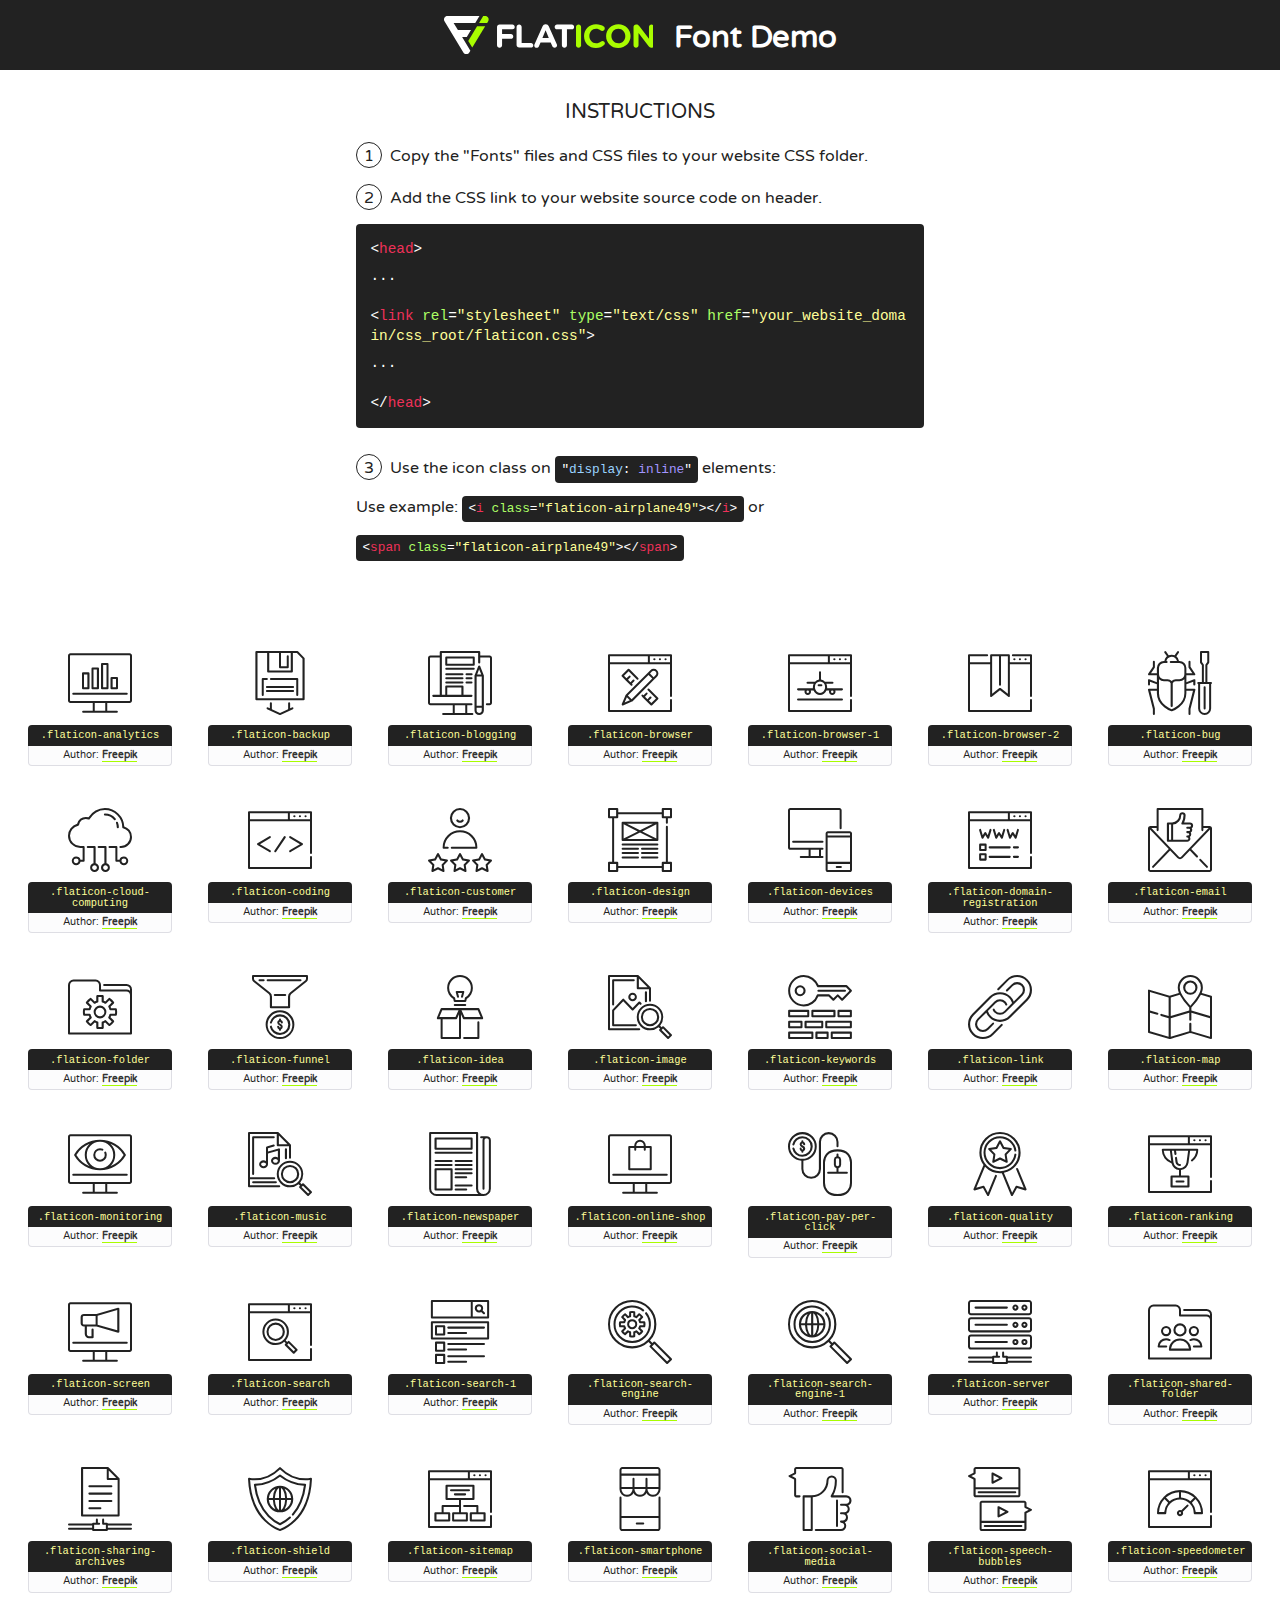
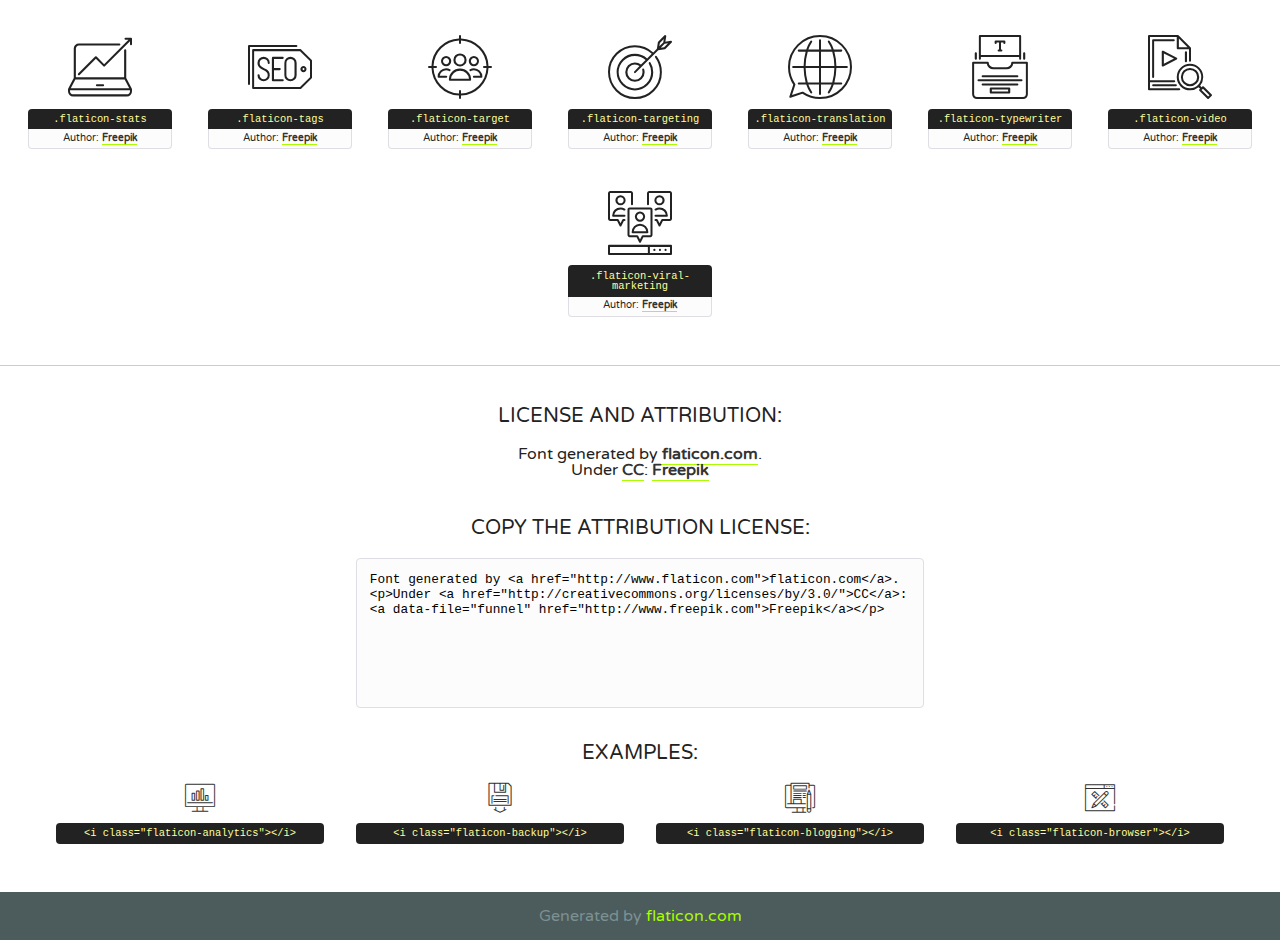
<file: css/fonts/flaticon/flaticon.html>
<!DOCTYPE html>
<!--
  Flaticon icon font: Flaticon
  Creation date: 22/06/2016 15:31
-->
<html>
<!DOCTYPE html>
<html>

<head>
    <title>Flaticon WebFont</title>
    <link href="http://fonts.googleapis.com/css?family=Varela+Round" rel="stylesheet" type="text/css" />
    <link rel="stylesheet" type="text/css" href="flaticon.css">
    <meta charset="UTF-8">
    <style>
    html, body, div, span, applet, object, iframe,
    h1, h2, h3, h4, h5, h6, p, blockquote, pre,
    a, abbr, acronym, address, big, cite, code,
    del, dfn, em, img, ins, kbd, q, s, samp,
    small, strike, strong, sub, sup, tt, var,
    b, u, i, center,
    dl, dt, dd, ol, ul, li,
    fieldset, form, label, legend,
    table, caption, tbody, tfoot, thead, tr, th, td,
    article, aside, canvas, details, embed, 
    figure, figcaption, footer, header, hgroup, 
    menu, nav, output, ruby, section, summary,
    time, mark, audio, video {
        margin: 0;
        padding: 0;
        border: 0;
        font-size: 100%;
        font: inherit;
        vertical-align: baseline;
    }
    /* HTML5 display-role reset for older browsers */
    article, aside, details, figcaption, figure, 
    footer, header, hgroup, menu, nav, section {
        display: block;
    }
    body {
        line-height: 1;
    }
    ol, ul {
        list-style: none;
    }
    blockquote, q {
        quotes: none;
    }
    blockquote:before, blockquote:after,
    q:before, q:after {
        content: '';
        content: none;
    }
    table {
        border-collapse: collapse;
        border-spacing: 0;
    }
    body {
        font-family: 'Varela Round', Helvetica, Arial, sans-serif;
        font-size: 16px;
        color: #222;
    }
    a {
        color: #333;
        border-bottom: 1px solid #a9fd00;
        font-weight: bold;
        text-decoration: none;
    }
    * {
        -moz-box-sizing: border-box;
        -webkit-box-sizing: border-box;
        box-sizing: border-box;
        margin: 0;
        padding: 0;
    }
    [class^="flaticon-"]:before, [class*=" flaticon-"]:before, [class^="flaticon-"]:after, [class*=" flaticon-"]:after {
        font-family: Flaticon;
        font-size: 30px;
        font-style: normal;
        margin-left: 20px;
        color: #333;
    }
    .wrapper {
        max-width: 600px;
        margin: auto;
        padding: 0 1em;
    }
    .title {
        font-size: 1.25em;
        text-align: center;
        margin-bottom: 1em;
        text-transform: uppercase;
    }
    header {
        text-align: center;
        background-color: #222;
        color: #fff;
        padding: 1em;
    }
    header .logo {
        width: 210px;
        height: 38px;
        display: inline-block;
        vertical-align: middle;
        margin-right: 1em;
        border: none;
    }
    header strong {
        font-size: 1.95em;
        font-weight: bold;
        vertical-align: middle;
        margin-top: 5px;
        display: inline-block;
    }
    .demo {
        margin: 2em auto;
        line-height: 1.25em;
    }
    .demo ul li {
        margin-bottom: 1em;
    }
    .demo ul li .num {
        color: #222;
        border-radius: 20px;
        display: inline-block;
        width: 26px;
        padding: 3px;
        height: 26px;
        text-align: center;
        margin-right: 0.5em;
        border: 1px solid #222;
    }
    .demo ul li code {
        background-color: #222;
        border-radius: 4px;
        padding: 0.25em 0.5em;
        display: inline-block;
        color: #fff;
        font-family: Consolas,Monaco,Lucida Console,Liberation Mono,DejaVu Sans Mono,Bitstream Vera Sans Mono,Courier New, monospace;
        font-weight: lighter;
        margin-top: 1em;
        font-size: 0.8em;
        word-break: break-all;
    }
    .demo ul li code.big {
        padding: 1em;
        font-size: 0.9em;
    }
    .demo ul li code .red {
        color: #EF3159;
    }
    .demo ul li code .green {
        color: #ACFF65;
    }
    .demo ul li code .yellow {
        color: #FFFF99;
    }
    .demo ul li code .blue {
        color: #99D3FF;
    }
    .demo ul li code .purple {
        color: #A295FF;
    }
    .demo ul li code .dots {
        margin-top: 0.5em;
        display: block;
    }
    #glyphs {
        border-bottom: 1px solid #ccc;
        padding: 2em 0;
        text-align: center;
    }
    .glyph {
        display: inline-block;
        width: 9em;
        margin: 1em;
        text-align: center;
        vertical-align: top;
        background: #FFF;
    }
    .glyph .glyph-icon {
        padding: 10px;
        display: block;
        font-family:"Flaticon";
        font-size: 64px;
        line-height: 1;
    }
    .glyph .glyph-icon:before {
        font-size: 64px;
        color: #222;
        margin-left: 0;
    }
    .class-name {
        font-size: 0.65em;
        background-color: #222;
        color: #fff;
        border-radius: 4px 4px 0 0;
        padding: 0.5em;
        color: #FFFF99;
        font-family: Consolas,Monaco,Lucida Console,Liberation Mono,DejaVu Sans Mono,Bitstream Vera Sans Mono,Courier New, monospace;
    }
    .author-name {
        font-size: 0.6em;
        background-color: #fcfcfd;
        border: 1px solid #DEDEE4;
        border-top: 0;
        border-radius: 0 0 4px 4px;
        padding: 0.5em;
    }
    .class-name:last-child {
        font-size: 10px;
        color:#888;
    }
    .class-name:last-child a {
        font-size: 10px;
        color:#555;
    }
    .class-name:last-child a:hover {
        color:#a9fd00;
    }
    .glyph > input {
        display: block;
        width: 100px;
        margin: 5px auto;
        text-align: center;
        font-size: 12px;
        cursor: text;
    }
    .glyph > input.icon-input {
        font-family:"Flaticon";
        font-size: 16px;
        margin-bottom: 10px;
    }
    .attribution .title {
        margin-top: 2em;
    }
    .attribution textarea {
        background-color: #fcfcfd;
        padding: 1em;
        border: none;
        box-shadow: none;
        border: 1px solid #DEDEE4;
        border-radius: 4px;
        resize: none;
        width: 100%;
        height: 150px;
        font-size: 0.8em;
        font-family: Consolas,Monaco,Lucida Console,Liberation Mono,DejaVu Sans Mono,Bitstream Vera Sans Mono,Courier New, monospace;
        -webkit-appearance: none;
    }
    .iconsuse {
        margin: 2em auto;
        text-align: center;
        max-width: 1200px;
    }
    .iconsuse:after {
        content: '';
        display: table;
        clear: both;
    }
    .iconsuse .image {
        float: left;
        width: 25%;
        padding: 0 1em;
    }
    .iconsuse .image p {
        margin-bottom: 1em;
    }
    .iconsuse .image span {
        display: block;
        font-size: 0.65em;
        background-color: #222;
        color: #fff;
        border-radius: 4px;
        padding: 0.5em;
        color: #FFFF99;
        margin-top: 1em;
        font-family: Consolas,Monaco,Lucida Console,Liberation Mono,DejaVu Sans Mono,Bitstream Vera Sans Mono,Courier New, monospace;
    }
    #footer {
        text-align: center;
        background-color: #4C5B5C;
        color: #7c9192;
        padding: 1em;
    }
    #footer a {
        border: none;
        color: #a9fd00;
        font-weight: normal;
    }
    @media (max-width: 960px) {
        .iconsuse .image {
            width: 50%;
        }
    }
    @media (max-width: 560px) {
        .iconsuse .image {
            width: 100%;
        }
    }
    </style>
</head>

<body class="characters-off">

    <header>
        <a href="http://www.flaticon.com" target="_blank" class="logo">
            <svg version="1.1" xmlns="http://www.w3.org/2000/svg" xmlns:xlink="http://www.w3.org/1999/xlink" xmlns:a="http://ns.adobe.com/AdobeSVGViewerExtensions/3.0/" viewBox="0 0 560.875 102.036" enable-background="new 0 0 560.875 102.036" xml:space="preserve">
                <defs>
                </defs>
                <g>
                    <g class="letters">
                        <path fill="#ffffff" d="M141.596,29.675c0-3.777,2.985-6.767,6.764-6.767h34.438c3.426,0,6.15,2.728,6.15,6.15
                        c0,3.43-2.724,6.149-6.15,6.149h-27.674v13.091h23.719c3.429,0,6.151,2.724,6.151,6.15c0,3.43-2.723,6.149-6.151,6.149h-23.719
                        v17.574c0,3.773-2.986,6.761-6.764,6.761c-3.779,0-6.764-2.989-6.764-6.761V29.675z"></path>
                        <path fill="#ffffff" d="M193.844,29.149c0-3.781,2.985-6.767,6.764-6.767c3.776,0,6.763,2.985,6.763,6.767v42.957h25.039
                        c3.426,0,6.149,2.726,6.149,6.153c0,3.425-2.723,6.15-6.149,6.15h-31.802c-3.779,0-6.764-2.986-6.764-6.768V29.149z"></path>
                        <path fill="#ffffff" d="M241.891,75.71l21.438-48.407c1.492-3.341,4.215-5.357,7.906-5.357h0.792
                        c3.686,0,6.323,2.017,7.815,5.357l21.439,48.407c0.436,0.967,0.701,1.845,0.701,2.723c0,3.602-2.809,6.501-6.414,6.501
                        c-3.161,0-5.269-1.845-6.499-4.655l-4.132-9.661h-27.059l-4.301,10.102c-1.144,2.631-3.426,4.214-6.237,4.214
                        c-3.517,0-6.24-2.81-6.24-6.325C241.1,77.64,241.451,76.677,241.891,75.71z M279.932,58.666l-8.521-20.297l-8.526,20.297H279.932
                        z"></path>
                        <path fill="#ffffff" d="M314.864,35.387H301.86c-3.429,0-6.239-2.813-6.239-6.238c0-3.429,2.811-6.24,6.239-6.24h39.533
                        c3.426,0,6.237,2.811,6.237,6.24c0,3.425-2.811,6.238-6.237,6.238h-13.001v42.785c0,3.773-2.99,6.761-6.764,6.761
                        c-3.779,0-6.764-2.989-6.764-6.761V35.387z"></path>
                        <path fill="#A9FD00" d="M352.615,29.149c0-3.781,2.985-6.767,6.767-6.767c3.774,0,6.761,2.985,6.761,6.767v49.024
                        c0,3.773-2.987,6.761-6.761,6.761c-3.781,0-6.767-2.989-6.767-6.761V29.149z"></path>
                        <path fill="#A9FD00" d="M374.132,53.836v-0.179c0-17.481,13.178-31.801,32.065-31.801c9.22,0,15.459,2.458,20.557,6.238
                        c1.402,1.054,2.637,2.985,2.637,5.357c0,3.692-2.985,6.59-6.681,6.59c-1.845,0-3.071-0.702-4.044-1.319
                        c-3.776-2.813-7.729-4.393-12.562-4.393c-10.364,0-17.831,8.611-17.831,19.154v0.173c0,10.542,7.291,19.329,17.831,19.329
                        c5.715,0,9.492-1.756,13.359-4.834c1.049-0.874,2.458-1.491,4.039-1.491c3.429,0,6.325,2.813,6.325,6.236
                        c0,2.106-1.056,3.78-2.282,4.834c-5.539,4.834-12.036,7.733-21.878,7.733C387.572,85.464,374.132,71.493,374.132,53.836z"></path>
                        <path fill="#A9FD00" d="M433.009,53.836v-0.179c0-17.481,13.79-31.801,32.766-31.801c18.981,0,32.592,14.143,32.592,31.628v0.173
                        c0,17.483-13.785,31.807-32.769,31.807C446.625,85.464,433.009,71.32,433.009,53.836z M484.224,53.836v-0.179
                        c0-10.539-7.725-19.326-18.626-19.326c-10.893,0-18.449,8.611-18.449,19.154v0.173c0,10.542,7.73,19.329,18.626,19.329
                        C476.676,72.986,484.224,64.378,484.224,53.836z"></path>
                        <path fill="#A9FD00" d="M506.233,29.321c0-3.774,2.99-6.763,6.767-6.763h1.401c3.252,0,5.183,1.583,7.029,3.953l26.093,34.265
                        V29.059c0-3.692,2.99-6.677,6.681-6.677c3.683,0,6.671,2.985,6.671,6.677v48.934c0,3.78-2.987,6.765-6.764,6.765h-0.436
                        c-3.257,0-5.188-1.581-7.034-3.953l-27.056-35.492v32.944c0,3.687-2.985,6.676-6.678,6.676c-3.683,0-6.673-2.989-6.673-6.676
                        V29.321z"></path>
                    </g>
                    <g class="insignia">
                        <path fill="#ffffff" d="M48.372,56.137h12.517l11.156-18.537H37.186L25.688,18.539h57.825L94.668,0H9.271
                        C5.925,0,2.842,1.801,1.198,4.716c-1.644,2.907-1.593,6.482,0.134,9.343l50.38,83.501c1.678,2.781,4.689,4.476,7.938,4.476
                        c3.246,0,6.257-1.695,7.935-4.476l2.898-4.804L48.372,56.137z"></path>
                        <g class="i">
                            <path fill="#A9FD00" d="M93.575,18.539h0.031v0.004l21.652,0.004l2.705-4.488c1.727-2.861,1.778-6.436,0.133-9.343
                            C116.454,1.801,113.371,0,110.026,0h-5.294L93.575,18.539z"></path>
                            <polygon fill="#A9FD00" points="88.291,27.356 64.725,66.486 75.519,84.404 109.942,27.356"></polygon>
                        </g>
                    </g>
                </g>
            </svg>
        </a>
        <strong>Font Demo</strong>
    </header>


    <section class="demo wrapper">

        <p class="title">Instructions</p>

        <ul>
            <li>
                <span class="num">1</span>Copy the "Fonts" files and CSS files to your website CSS folder.
            </li>
            <li>
                <span class="num">2</span>Add the CSS link to your website source code on header.
                <code class="big">
                    &lt;<span class="red">head</span>&gt;
                    <br/><span class="dots">...</span>
                    <br/>&lt;<span class="red">link</span> <span class="green">rel</span>=<span class="yellow">"stylesheet"</span> <span class="green">type</span>=<span class="yellow">"text/css"</span> <span class="green">href</span>=<span class="yellow">"your_website_domain/css_root/flaticon.css"</span>&gt;
                    <br/><span class="dots">...</span>
                    <br/>&lt;/<span class="red">head</span>&gt;
                </code>
            </li>

            <li>
                <p>
                    <span class="num">3</span>Use the icon class on <code>"<span class="blue">display</span>:<span class="purple"> inline</span>"</code> elements:
                    <br />
                    Use example: <code>&lt;<span class="red">i</span> <span class="green">class</span>=<span class="yellow">&quot;flaticon-airplane49&quot;</span>&gt;&lt;/<span class="red">i</span>&gt;</code> or <code>&lt;<span class="red">span</span> <span class="green">class</span>=<span class="yellow">&quot;flaticon-airplane49&quot;</span>&gt;&lt;/<span class="red">span</span>&gt;</code>
            </li>
        </ul>

    </section>




   <section id="glyphs">          
    
      
        <div class="glyph"><div class="glyph-icon flaticon-analytics"></div>
            <div class="class-name">.flaticon-analytics</div>
            <div class="author-name">Author: <a data-file="analytics" href="http://www.freepik.com">Freepik</a> </div> 
        </div>        
        
        <div class="glyph"><div class="glyph-icon flaticon-backup"></div>
            <div class="class-name">.flaticon-backup</div>
            <div class="author-name">Author: <a data-file="backup" href="http://www.freepik.com">Freepik</a> </div> 
        </div>        
        
        <div class="glyph"><div class="glyph-icon flaticon-blogging"></div>
            <div class="class-name">.flaticon-blogging</div>
            <div class="author-name">Author: <a data-file="blogging" href="http://www.freepik.com">Freepik</a> </div> 
        </div>        
        
        <div class="glyph"><div class="glyph-icon flaticon-browser"></div>
            <div class="class-name">.flaticon-browser</div>
            <div class="author-name">Author: <a data-file="browser" href="http://www.freepik.com">Freepik</a> </div> 
        </div>        
        
        <div class="glyph"><div class="glyph-icon flaticon-browser-1"></div>
            <div class="class-name">.flaticon-browser-1</div>
            <div class="author-name">Author: <a data-file="browser-1" href="http://www.freepik.com">Freepik</a> </div> 
        </div>        
        
        <div class="glyph"><div class="glyph-icon flaticon-browser-2"></div>
            <div class="class-name">.flaticon-browser-2</div>
            <div class="author-name">Author: <a data-file="browser-2" href="http://www.freepik.com">Freepik</a> </div> 
        </div>        
        
        <div class="glyph"><div class="glyph-icon flaticon-bug"></div>
            <div class="class-name">.flaticon-bug</div>
            <div class="author-name">Author: <a data-file="bug" href="http://www.freepik.com">Freepik</a> </div> 
        </div>        
        
        <div class="glyph"><div class="glyph-icon flaticon-cloud-computing"></div>
            <div class="class-name">.flaticon-cloud-computing</div>
            <div class="author-name">Author: <a data-file="cloud-computing" href="http://www.freepik.com">Freepik</a> </div> 
        </div>        
        
        <div class="glyph"><div class="glyph-icon flaticon-coding"></div>
            <div class="class-name">.flaticon-coding</div>
            <div class="author-name">Author: <a data-file="coding" href="http://www.freepik.com">Freepik</a> </div> 
        </div>        
        
        <div class="glyph"><div class="glyph-icon flaticon-customer"></div>
            <div class="class-name">.flaticon-customer</div>
            <div class="author-name">Author: <a data-file="customer" href="http://www.freepik.com">Freepik</a> </div> 
        </div>        
        
        <div class="glyph"><div class="glyph-icon flaticon-design"></div>
            <div class="class-name">.flaticon-design</div>
            <div class="author-name">Author: <a data-file="design" href="http://www.freepik.com">Freepik</a> </div> 
        </div>        
        
        <div class="glyph"><div class="glyph-icon flaticon-devices"></div>
            <div class="class-name">.flaticon-devices</div>
            <div class="author-name">Author: <a data-file="devices" href="http://www.freepik.com">Freepik</a> </div> 
        </div>        
        
        <div class="glyph"><div class="glyph-icon flaticon-domain-registration"></div>
            <div class="class-name">.flaticon-domain-registration</div>
            <div class="author-name">Author: <a data-file="domain-registration" href="http://www.freepik.com">Freepik</a> </div> 
        </div>        
        
        <div class="glyph"><div class="glyph-icon flaticon-email"></div>
            <div class="class-name">.flaticon-email</div>
            <div class="author-name">Author: <a data-file="email" href="http://www.freepik.com">Freepik</a> </div> 
        </div>        
        
        <div class="glyph"><div class="glyph-icon flaticon-folder"></div>
            <div class="class-name">.flaticon-folder</div>
            <div class="author-name">Author: <a data-file="folder" href="http://www.freepik.com">Freepik</a> </div> 
        </div>        
        
        <div class="glyph"><div class="glyph-icon flaticon-funnel"></div>
            <div class="class-name">.flaticon-funnel</div>
            <div class="author-name">Author: <a data-file="funnel" href="http://www.freepik.com">Freepik</a> </div> 
        </div>        
        
        <div class="glyph"><div class="glyph-icon flaticon-idea"></div>
            <div class="class-name">.flaticon-idea</div>
            <div class="author-name">Author: <a data-file="idea" href="http://www.freepik.com">Freepik</a> </div> 
        </div>        
        
        <div class="glyph"><div class="glyph-icon flaticon-image"></div>
            <div class="class-name">.flaticon-image</div>
            <div class="author-name">Author: <a data-file="image" href="http://www.freepik.com">Freepik</a> </div> 
        </div>        
        
        <div class="glyph"><div class="glyph-icon flaticon-keywords"></div>
            <div class="class-name">.flaticon-keywords</div>
            <div class="author-name">Author: <a data-file="keywords" href="http://www.freepik.com">Freepik</a> </div> 
        </div>        
        
        <div class="glyph"><div class="glyph-icon flaticon-link"></div>
            <div class="class-name">.flaticon-link</div>
            <div class="author-name">Author: <a data-file="link" href="http://www.freepik.com">Freepik</a> </div> 
        </div>        
        
        <div class="glyph"><div class="glyph-icon flaticon-map"></div>
            <div class="class-name">.flaticon-map</div>
            <div class="author-name">Author: <a data-file="map" href="http://www.freepik.com">Freepik</a> </div> 
        </div>        
        
        <div class="glyph"><div class="glyph-icon flaticon-monitoring"></div>
            <div class="class-name">.flaticon-monitoring</div>
            <div class="author-name">Author: <a data-file="monitoring" href="http://www.freepik.com">Freepik</a> </div> 
        </div>        
        
        <div class="glyph"><div class="glyph-icon flaticon-music"></div>
            <div class="class-name">.flaticon-music</div>
            <div class="author-name">Author: <a data-file="music" href="http://www.freepik.com">Freepik</a> </div> 
        </div>        
        
        <div class="glyph"><div class="glyph-icon flaticon-newspaper"></div>
            <div class="class-name">.flaticon-newspaper</div>
            <div class="author-name">Author: <a data-file="newspaper" href="http://www.freepik.com">Freepik</a> </div> 
        </div>        
        
        <div class="glyph"><div class="glyph-icon flaticon-online-shop"></div>
            <div class="class-name">.flaticon-online-shop</div>
            <div class="author-name">Author: <a data-file="online-shop" href="http://www.freepik.com">Freepik</a> </div> 
        </div>        
        
        <div class="glyph"><div class="glyph-icon flaticon-pay-per-click"></div>
            <div class="class-name">.flaticon-pay-per-click</div>
            <div class="author-name">Author: <a data-file="pay-per-click" href="http://www.freepik.com">Freepik</a> </div> 
        </div>        
        
        <div class="glyph"><div class="glyph-icon flaticon-quality"></div>
            <div class="class-name">.flaticon-quality</div>
            <div class="author-name">Author: <a data-file="quality" href="http://www.freepik.com">Freepik</a> </div> 
        </div>        
        
        <div class="glyph"><div class="glyph-icon flaticon-ranking"></div>
            <div class="class-name">.flaticon-ranking</div>
            <div class="author-name">Author: <a data-file="ranking" href="http://www.freepik.com">Freepik</a> </div> 
        </div>        
        
        <div class="glyph"><div class="glyph-icon flaticon-screen"></div>
            <div class="class-name">.flaticon-screen</div>
            <div class="author-name">Author: <a data-file="screen" href="http://www.freepik.com">Freepik</a> </div> 
        </div>        
        
        <div class="glyph"><div class="glyph-icon flaticon-search"></div>
            <div class="class-name">.flaticon-search</div>
            <div class="author-name">Author: <a data-file="search" href="http://www.freepik.com">Freepik</a> </div> 
        </div>        
        
        <div class="glyph"><div class="glyph-icon flaticon-search-1"></div>
            <div class="class-name">.flaticon-search-1</div>
            <div class="author-name">Author: <a data-file="search-1" href="http://www.freepik.com">Freepik</a> </div> 
        </div>        
        
        <div class="glyph"><div class="glyph-icon flaticon-search-engine"></div>
            <div class="class-name">.flaticon-search-engine</div>
            <div class="author-name">Author: <a data-file="search-engine" href="http://www.freepik.com">Freepik</a> </div> 
        </div>        
        
        <div class="glyph"><div class="glyph-icon flaticon-search-engine-1"></div>
            <div class="class-name">.flaticon-search-engine-1</div>
            <div class="author-name">Author: <a data-file="search-engine-1" href="http://www.freepik.com">Freepik</a> </div> 
        </div>        
        
        <div class="glyph"><div class="glyph-icon flaticon-server"></div>
            <div class="class-name">.flaticon-server</div>
            <div class="author-name">Author: <a data-file="server" href="http://www.freepik.com">Freepik</a> </div> 
        </div>        
        
        <div class="glyph"><div class="glyph-icon flaticon-shared-folder"></div>
            <div class="class-name">.flaticon-shared-folder</div>
            <div class="author-name">Author: <a data-file="shared-folder" href="http://www.freepik.com">Freepik</a> </div> 
        </div>        
        
        <div class="glyph"><div class="glyph-icon flaticon-sharing-archives"></div>
            <div class="class-name">.flaticon-sharing-archives</div>
            <div class="author-name">Author: <a data-file="sharing-archives" href="http://www.freepik.com">Freepik</a> </div> 
        </div>        
        
        <div class="glyph"><div class="glyph-icon flaticon-shield"></div>
            <div class="class-name">.flaticon-shield</div>
            <div class="author-name">Author: <a data-file="shield" href="http://www.freepik.com">Freepik</a> </div> 
        </div>        
        
        <div class="glyph"><div class="glyph-icon flaticon-sitemap"></div>
            <div class="class-name">.flaticon-sitemap</div>
            <div class="author-name">Author: <a data-file="sitemap" href="http://www.freepik.com">Freepik</a> </div> 
        </div>        
        
        <div class="glyph"><div class="glyph-icon flaticon-smartphone"></div>
            <div class="class-name">.flaticon-smartphone</div>
            <div class="author-name">Author: <a data-file="smartphone" href="http://www.freepik.com">Freepik</a> </div> 
        </div>        
        
        <div class="glyph"><div class="glyph-icon flaticon-social-media"></div>
            <div class="class-name">.flaticon-social-media</div>
            <div class="author-name">Author: <a data-file="social-media" href="http://www.freepik.com">Freepik</a> </div> 
        </div>        
        
        <div class="glyph"><div class="glyph-icon flaticon-speech-bubbles"></div>
            <div class="class-name">.flaticon-speech-bubbles</div>
            <div class="author-name">Author: <a data-file="speech-bubbles" href="http://www.freepik.com">Freepik</a> </div> 
        </div>        
        
        <div class="glyph"><div class="glyph-icon flaticon-speedometer"></div>
            <div class="class-name">.flaticon-speedometer</div>
            <div class="author-name">Author: <a data-file="speedometer" href="http://www.freepik.com">Freepik</a> </div> 
        </div>        
        
        <div class="glyph"><div class="glyph-icon flaticon-stats"></div>
            <div class="class-name">.flaticon-stats</div>
            <div class="author-name">Author: <a data-file="stats" href="http://www.freepik.com">Freepik</a> </div> 
        </div>        
        
        <div class="glyph"><div class="glyph-icon flaticon-tags"></div>
            <div class="class-name">.flaticon-tags</div>
            <div class="author-name">Author: <a data-file="tags" href="http://www.freepik.com">Freepik</a> </div> 
        </div>        
        
        <div class="glyph"><div class="glyph-icon flaticon-target"></div>
            <div class="class-name">.flaticon-target</div>
            <div class="author-name">Author: <a data-file="target" href="http://www.freepik.com">Freepik</a> </div> 
        </div>        
        
        <div class="glyph"><div class="glyph-icon flaticon-targeting"></div>
            <div class="class-name">.flaticon-targeting</div>
            <div class="author-name">Author: <a data-file="targeting" href="http://www.freepik.com">Freepik</a> </div> 
        </div>        
        
        <div class="glyph"><div class="glyph-icon flaticon-translation"></div>
            <div class="class-name">.flaticon-translation</div>
            <div class="author-name">Author: <a data-file="translation" href="http://www.freepik.com">Freepik</a> </div> 
        </div>        
        
        <div class="glyph"><div class="glyph-icon flaticon-typewriter"></div>
            <div class="class-name">.flaticon-typewriter</div>
            <div class="author-name">Author: <a data-file="typewriter" href="http://www.freepik.com">Freepik</a> </div> 
        </div>        
        
        <div class="glyph"><div class="glyph-icon flaticon-video"></div>
            <div class="class-name">.flaticon-video</div>
            <div class="author-name">Author: <a data-file="video" href="http://www.freepik.com">Freepik</a> </div> 
        </div>        
        
        <div class="glyph"><div class="glyph-icon flaticon-viral-marketing"></div>
            <div class="class-name">.flaticon-viral-marketing</div>
            <div class="author-name">Author: <a data-file="viral-marketing" href="http://www.freepik.com">Freepik</a> </div> 
        </div>        
        

    </section>



    <section class="attribution wrapper"   style="text-align:center;">

      <div class="title">License and attribution:</div><div class="attrDiv">Font generated by <a href="http://www.flaticon.com">flaticon.com</a>. <div><p>Under <a href="http://creativecommons.org/licenses/by/3.0/">CC</a>: <a data-file="funnel" href="http://www.freepik.com">Freepik</a></p>  </div>
      </div>
      <div class="title">Copy the Attribution License:</div>

    <textarea onclick="this.focus();this.select();">Font generated by &lt;a href=&quot;http://www.flaticon.com&quot;&gt;flaticon.com&lt;/a&gt;. <p>Under <a href="http://creativecommons.org/licenses/by/3.0/">CC</a>: <a data-file="funnel" href="http://www.freepik.com">Freepik</a></p>  
     </textarea>

    </section>

    <section class="iconsuse">

          <div class="title">Examples:</div>            
             
            <div class="image">
                <p>
                    <i class="glyph-icon flaticon-analytics"></i> 
                    <span>&lt;i class=&quot;flaticon-analytics&quot;&gt;&lt;/i&gt;</span>
                </p>
            </div>
            
            <div class="image">
                <p>
                    <i class="glyph-icon flaticon-backup"></i> 
                    <span>&lt;i class=&quot;flaticon-backup&quot;&gt;&lt;/i&gt;</span>
                </p>
            </div>
            
            <div class="image">
                <p>
                    <i class="glyph-icon flaticon-blogging"></i> 
                    <span>&lt;i class=&quot;flaticon-blogging&quot;&gt;&lt;/i&gt;</span>
                </p>
            </div>
            
            <div class="image">
                <p>
                    <i class="glyph-icon flaticon-browser"></i> 
                    <span>&lt;i class=&quot;flaticon-browser&quot;&gt;&lt;/i&gt;</span>
                </p>
            </div>
                       
        </div>
                            
    </section>

<div id="footer">
    <div>Generated by <a href="http://www.flaticon.com">flaticon.com</a>
    </div>
</div>



</body>
</html>
</file>
<file: css/fonts/flaticon/flaticon.css>
/*
  	Flaticon icon font: Flaticon
  	Creation date: 22/06/2016 15:31
  	*/

@font-face {
  font-family: "Flaticon";
  src: url("./Flaticon.eot");
  src: url("./Flaticon.eot?#iefix") format("embedded-opentype"),
       url("./Flaticon.woff") format("woff"),
       url("./Flaticon.ttf") format("truetype"),
       url("./Flaticon.svg#Flaticon") format("svg");
  font-weight: normal;
  font-style: normal;
}

@media screen and (-webkit-min-device-pixel-ratio:0) {
  @font-face {
    font-family: "Flaticon";
    src: url("./Flaticon.svg#Flaticon") format("svg");
  }
}

[class^="flaticon-"]:before, [class*=" flaticon-"]:before,
[class^="flaticon-"]:after, [class*=" flaticon-"]:after {   
  font-family: Flaticon;
        font-size: 20px;
font-style: normal;
margin-left: 20px;
}

.flaticon-analytics:before { content: "\f100"; }
.flaticon-backup:before { content: "\f101"; }
.flaticon-blogging:before { content: "\f102"; }
.flaticon-browser:before { content: "\f103"; }
.flaticon-browser-1:before { content: "\f104"; }
.flaticon-browser-2:before { content: "\f105"; }
.flaticon-bug:before { content: "\f106"; }
.flaticon-cloud-computing:before { content: "\f107"; }
.flaticon-coding:before { content: "\f108"; }
.flaticon-customer:before { content: "\f109"; }
.flaticon-design:before { content: "\f10a"; }
.flaticon-devices:before { content: "\f10b"; }
.flaticon-domain-registration:before { content: "\f10c"; }
.flaticon-email:before { content: "\f10d"; }
.flaticon-folder:before { content: "\f10e"; }
.flaticon-funnel:before { content: "\f10f"; }
.flaticon-idea:before { content: "\f110"; }
.flaticon-image:before { content: "\f111"; }
.flaticon-keywords:before { content: "\f112"; }
.flaticon-link:before { content: "\f113"; }
.flaticon-map:before { content: "\f114"; }
.flaticon-monitoring:before { content: "\f115"; }
.flaticon-music:before { content: "\f116"; }
.flaticon-newspaper:before { content: "\f117"; }
.flaticon-online-shop:before { content: "\f118"; }
.flaticon-pay-per-click:before { content: "\f119"; }
.flaticon-quality:before { content: "\f11a"; }
.flaticon-ranking:before { content: "\f11b"; }
.flaticon-screen:before { content: "\f11c"; }
.flaticon-search:before { content: "\f11d"; }
.flaticon-search-1:before { content: "\f11e"; }
.flaticon-search-engine:before { content: "\f11f"; }
.flaticon-search-engine-1:before { content: "\f120"; }
.flaticon-server:before { content: "\f121"; }
.flaticon-shared-folder:before { content: "\f122"; }
.flaticon-sharing-archives:before { content: "\f123"; }
.flaticon-shield:before { content: "\f124"; }
.flaticon-sitemap:before { content: "\f125"; }
.flaticon-smartphone:before { content: "\f126"; }
.flaticon-social-media:before { content: "\f127"; }
.flaticon-speech-bubbles:before { content: "\f128"; }
.flaticon-speedometer:before { content: "\f129"; }
.flaticon-stats:before { content: "\f12a"; }
.flaticon-tags:before { content: "\f12b"; }
.flaticon-target:before { content: "\f12c"; }
.flaticon-targeting:before { content: "\f12d"; }
.flaticon-translation:before { content: "\f12e"; }
.flaticon-typewriter:before { content: "\f12f"; }
.flaticon-video:before { content: "\f130"; }
.flaticon-viral-marketing:before { content: "\f131"; }
</file>
